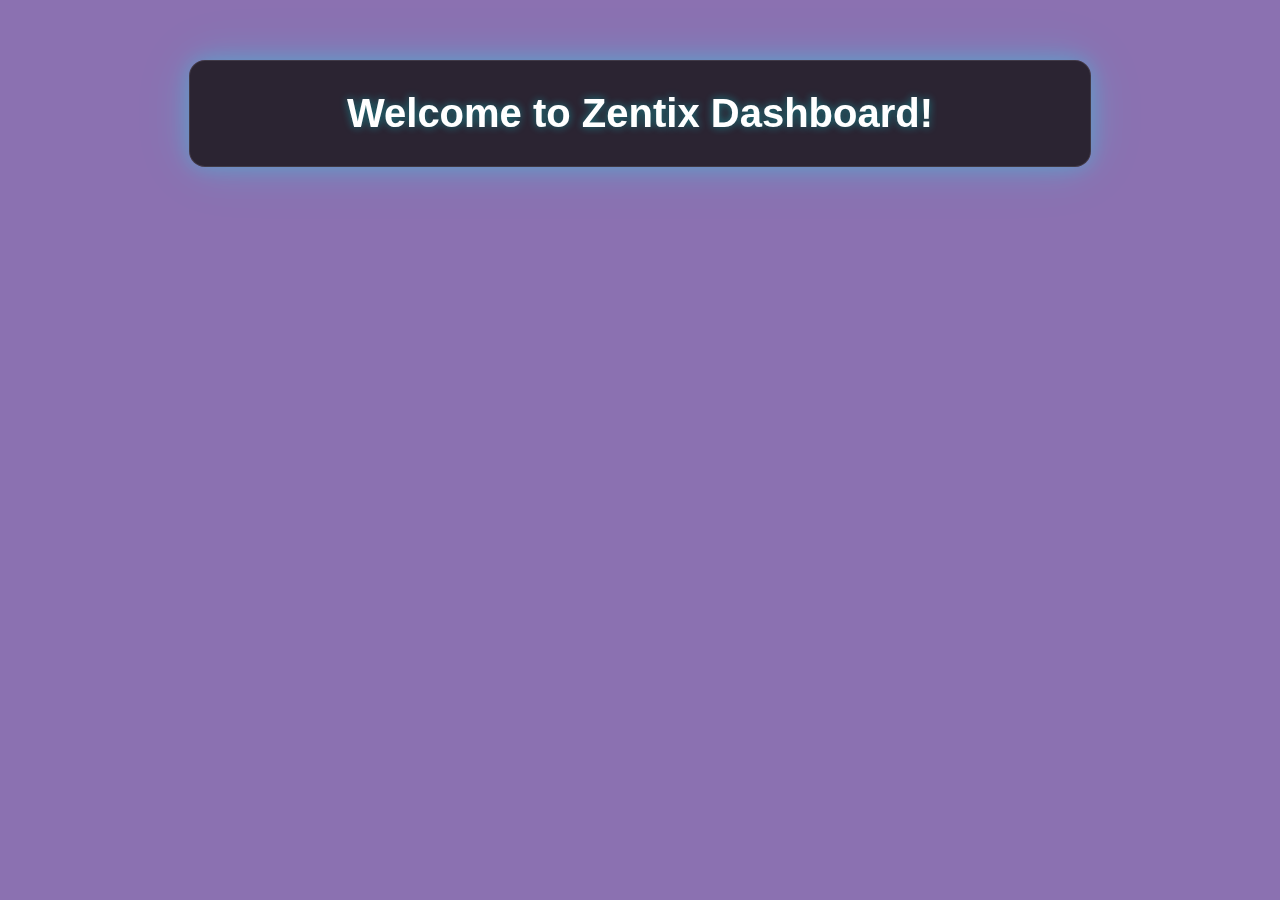
<file: dashboard.html>
<!DOCTYPE html>
<html>
  <head>
    <style>
      body {
        margin: 0;
        padding: 0;
        font-family: 'Gill Sans', 'Gill Sans MT', Calibri, sans-serif;
        background: #8b71b1; /* Dark solid background */
        display: flex;
        justify-content: center;
        align-items: flex-start;
        min-height: 100vh;
      }
      .container {
        margin-top: 60px;
        padding: 30px 50px;
        border-radius: 16px;
        background: rgba(17, 15, 15, 0.785);
        box-shadow:
          0 0 20px rgba(0, 255, 255, 0.2),
          0 0 40px rgba(0, 255, 255, 0.15),
          0 0 60px rgba(0, 255, 255, 0.1);
        backdrop-filter: blur(12px);
        -webkit-backdrop-filter: blur(12px);
        border: 1px solid rgba(255, 255, 255, 0.1);
        width: 70%;
        max-width: 800px;
        text-align: center;
      }
      h1 {
        color: #ffffff;
        font-size: 2.5em;
        margin: 0;
        text-shadow: 0 0 8px rgba(0, 255, 255, 0.4);
      }
    </style>
  </head>
  <body>
    <div class="container">
      <h1>Welcome to Zentix Dashboard!</h1>
    </div>
  </body>
</html>
</file>
